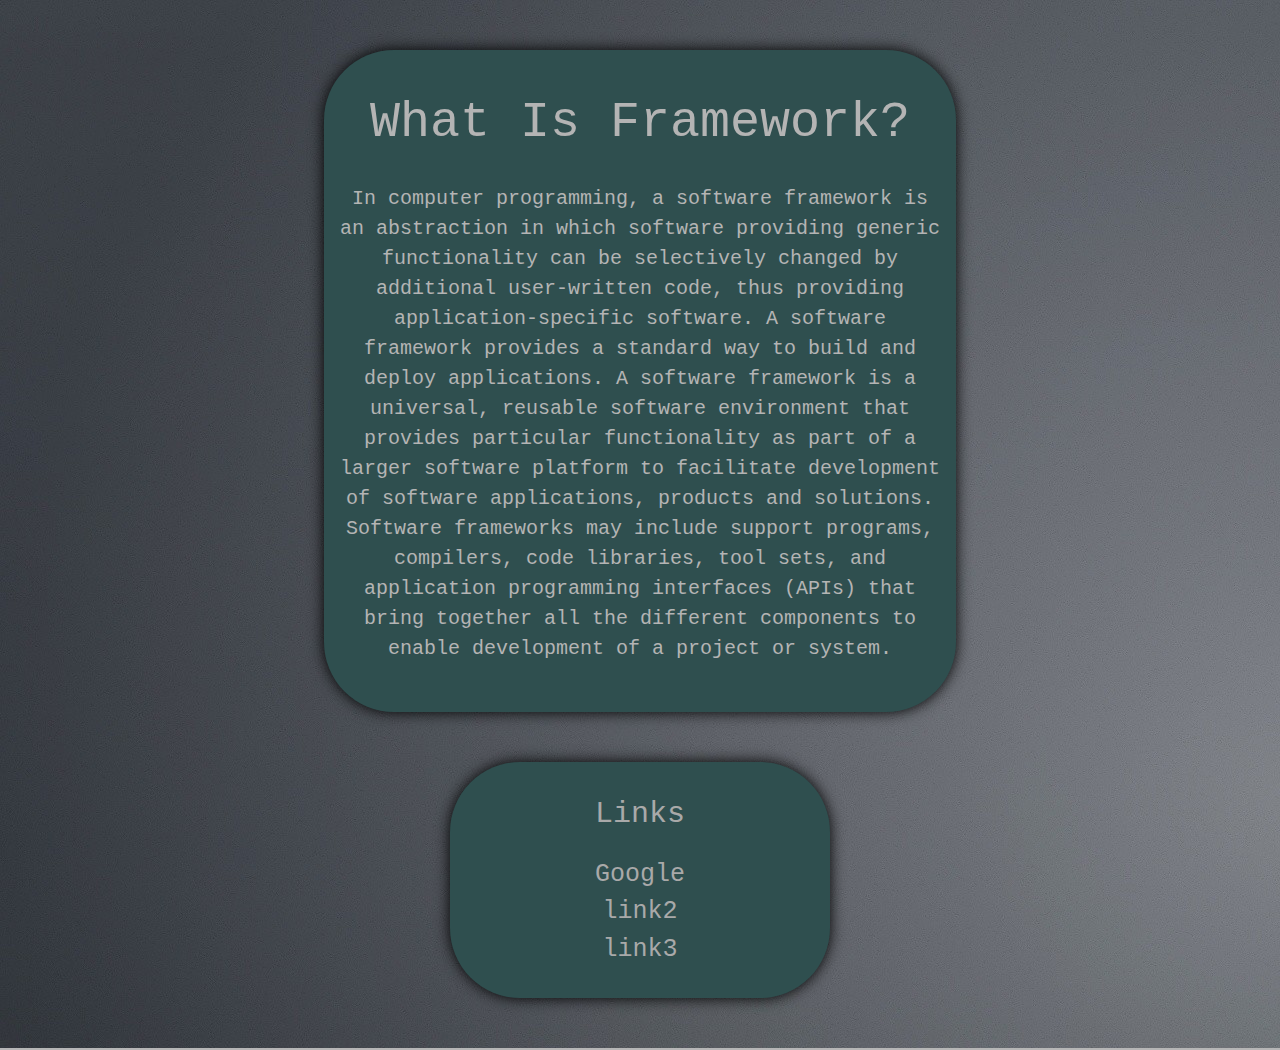
<file: code/index.html>
<!DOCTYPE html>
<html>
<head>
  <meta charset="UTF-8">
  <title>FRAMEWORK</title>
  <link rel="stylesheet" type="text/css" href="style.css">
</head>


<body>
<!-- paragraph Box -->
   <div class="container1">
     <div class="box-1">

<!-- Header -->
        <h1>What Is Framework?</h1>

<!-- Paragraph -->
        <p>In computer programming, a software framework is an abstraction in which
          software providing generic functionality can be selectively changed by
          additional user-written code, thus providing application-specific software.
          A software framework provides a standard way to build and deploy applications.
          A software framework is a universal, reusable software environment that provides
          particular functionality as part of a larger software platform to facilitate
         development of software applications, products and solutions. Software frameworks
         may include support programs, compilers, code libraries, tool sets, and application
         programming interfaces (APIs) that bring together all the different components
         to enable development of a project or system.</p>
         <br>

        </div>
     </div>

<!-- Link Box -->
     <div class="container2">
       <div class="box-2">
         <div class="categories">
           <h2>Links</h2>
           <ul>

             <a href="https://www.google.se/">Google</a><br>
             <a href="#">link2</a><br>
             <a href="#">link3</a>

           </ul>
         </div>
       </div>
    </div>
</body>


</html>
</file>
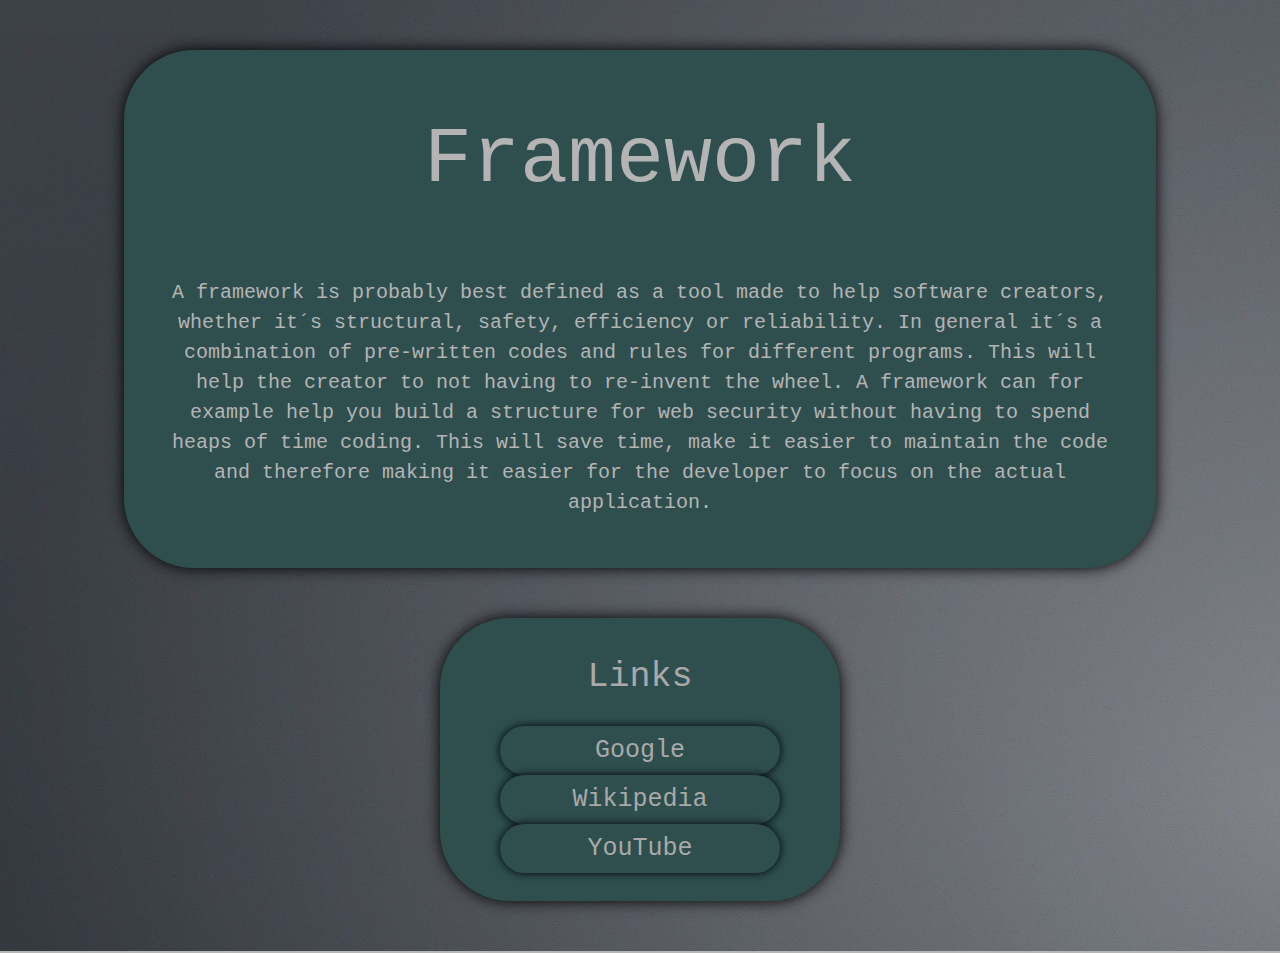
<file: final-application/code/index.html>
<!DOCTYPE html>
<html>
<head>
  <meta charset="UTF-8">
  <title>FRAMEWORK</title>
  <link rel="stylesheet" type="text/css" href="style.css">
</head>


<body>
<!-- paragraph Box -->
   <div class="paragraph-box box">

        <!-- Header 1-->
        <h1>Framework</h1>

        <!-- Paragraph -->
        <p>A framework is probably best defined as a tool made to help software creators,
          whether it´s structural, safety, efficiency or reliability. In general it´s a
          combination of pre-written codes and rules for different programs.
          This will help the creator to not having to re-invent the wheel.
          A framework can for example help you build a structure for web security
          without having to spend heaps of time coding. This will save time, make
          it easier to maintain the code and therefore making it easier for the
          developer to focus on the actual application.  </p>
     </div>

<!-- Link Box -->
     <div class="link-box box categories">

           <h2>Links</h2>
           <ul>
             <li><a href="https://www.google.se/search?source=hp&ei=YOXtXJ2tDIuRmwXo5aWoBw&q=framework&oq=Fra&gs_l=psy-ab.1.0.35i39l2j0i67l8.2662.3460..5645...0.0..0.75.236.4......0....1..gws-wiz.....0..0i131j0.79mwiSsDYi0">Google</a></li>
             <li><a href="https://en.wikipedia.org/wiki/Software_framework">Wikipedia</a></li>
             <li><a href="https://www.youtube.com/watch?v=KoQY8f3bepk&t=529s">YouTube</a></li>
           </ul>
    </div>
</body>


</html>
</file>
<file: code/style.css>
/* Body*/
body{
  background-image: url("../images/gray.jpg");
  background-color: #b6b6b6;

}

/*Paragraph Box*/

.container1{
  width: 50%;
  margin: 50px auto;
}

    .box-1{
      background-color:#2F4F4F;
       box-shadow: 0px 0px 15px #000;
       padding: 10px 10px 10px 10px;
       border-radius: 70px
    }

        /* Headers*/
        h1 {
          color: 	#b4b4b4;
          text-align: center;
          font: 50px "Lucida Console", monospace ;
        }

            /* Paragraphs*/
            p {
              color: 	#b4b4b4;
              font: 20px "Courier New", Courier, monospace;
              line-height: 1.5em;
              text-align: center;
            }



/*Link Box*/
.container2{
  width: 30%;
  margin: 50px auto;
}
    .box-2{
      background-color:#2F4F4F;
       box-shadow: 0px 0px 15px #000;
       padding: 10px 10px 10px 10px;
       border-radius: 70px
    }

        /* Link header*/
        .categories h2{
          color: 	#A9A9A9;
          text-align: center;
          font: 30px "Lucida Console", monospace ;
        }
        /*Links*/
        .categories ul{
          color: 	#A9A9A9;
          text-align: center;
          font: 20px "Lucida Console", monospace ;
          list-style: none;
          padding: 0;
        }
            a{
              text-decoration: none;
              color: 	#A9A9A9;
              text-align: center;
              font: 25px "Lucida Console", monospace ;
              line-height: 1.5
            }
            a:hover {  color: #f0f0f0;  }
</file>
<file: final-application/code/style.css>
/* Body*/
body{
  background-image: url("../images/gray.jpg");
  background-color: #b6b6b6;
}

/*Paragraph Box*/
.paragraph-box{
  width: 80%;
  margin: 50px auto;
}

.box{
  background-color:#2F4F4F;
  box-shadow: 0px 0px 15px #000;
  padding: 10px 10px 10px 10px;
  border-radius: 70px
}

/* Headers*/
h1 {
  color: 	#b4b4b4;
  text-align: center;
  font: 80px "Lucida Console", monospace ;
  }


  /* Paragraphs*/
p {
  color: 	#b4b4b4;
  font: 20px "Courier New", Courier, monospace;
  line-height: 1.5em;
  text-align: center;
  padding: 20px;
}

/*Link Box*/
.link-box{
  width: 30%;
  margin: 50px auto;
}

/* Link header*/
.link-box h2{
  color: 	#A9A9A9;
  text-align: center;
  font: 35px "Lucida Console", monospace ;
}

/*Links*/
.link-box ul{
  color: 	#A9A9A9;
  text-align: center;
  font: 18px "Lucida Console", monospace ;
  list-style: none;
  padding-left: 50px;
  padding-right: 50px;
}

.link-box li{
  background-color:#2F4F4F;
  box-shadow: 0px 0px 10px #000;
  padding: 2px 2px 2px 2px;
  border-radius: 90px
}

a{
  text-decoration: none;
  color: 	#A9A9A9;
  text-align: center;
  font: 25px "Lucida Console", monospace ;
  line-height: 1.8
}

a:hover {  color: #f0f0f0;  }
</file>
